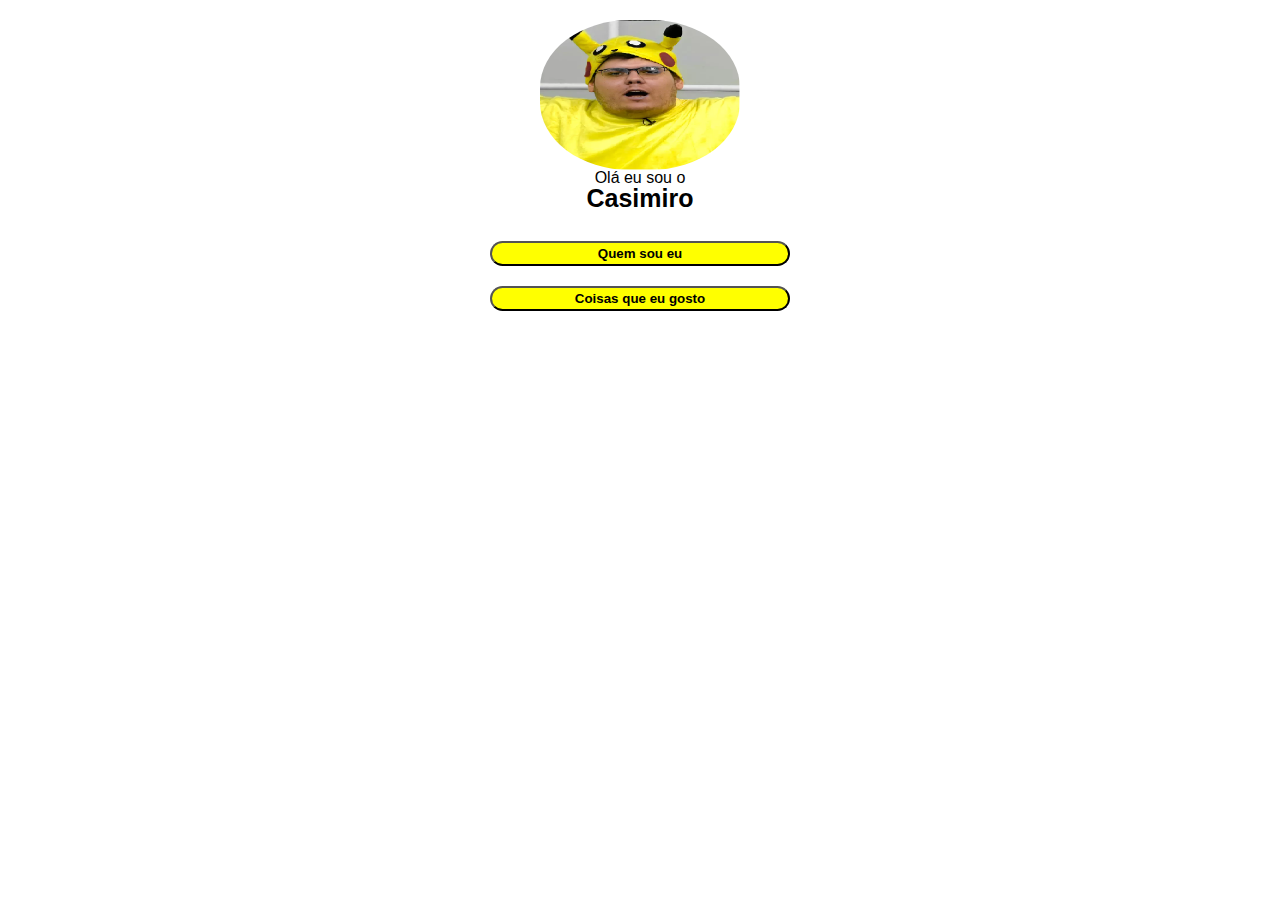
<file: index.html>
<!DOCTYPE html>
<html lang="pt-BR">

<head>
    <meta charset="UTF-8">
    <meta name="viewport" content="width=device-width, initial-scale=1.0">
    <title>Home</title>
    <link rel="stylesheet" href="reset.css">
    <link rel="stylesheet" href="style.css">
</head>

<body>
    <main> <img src="caze.png" alt="" class="profile">
        <h3> Olá eu sou o
        </h3>
        <h1> Casimiro
        </h1> <input type="button" value="Quem sou eu"> <input type="button" value="Coisas que eu gosto">
    </main>
</body>

</html>
</file>
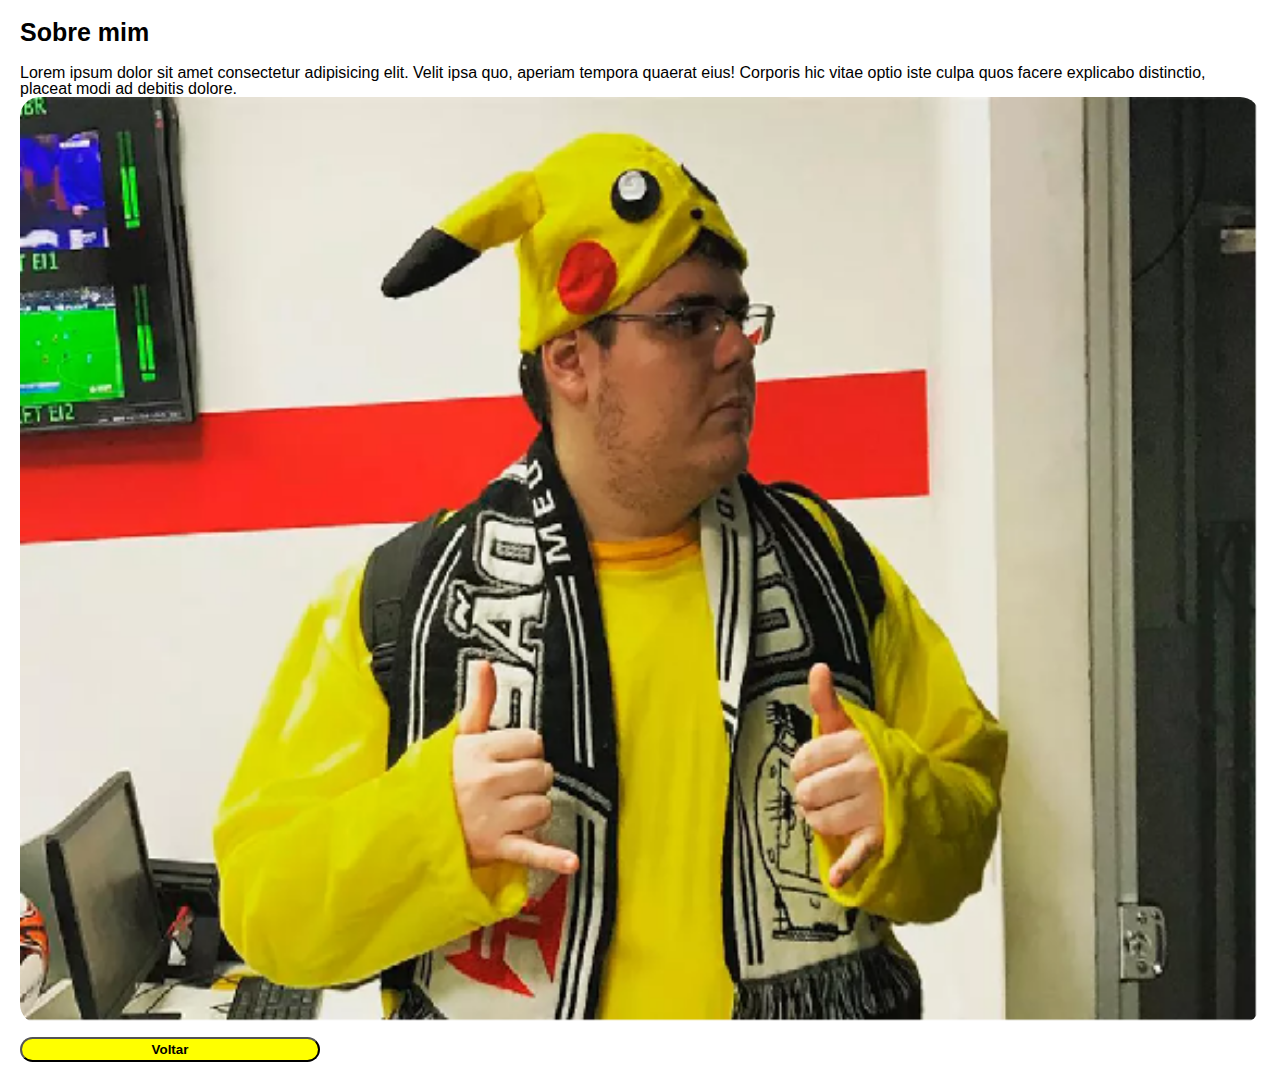
<file: sobre.html>
<!DOCTYPE html>
<html lang="pt-BR">

<head>
    <meta charset="UTF-8">
    <meta name="viewport" content="width=device-width, initial-scale=1.0">
    <title>Sobre</title>
    <link rel="stylesheet" href="reset.css">
    <link rel="stylesheet" href="style.css">
</head>

<body>
    <h1> Sobre mim
    </h1>
    <p> Lorem ipsum dolor sit amet consectetur adipisicing elit. Velit ipsa quo, aperiam tempora quaerat eius! Corporis
        hic vitae optio iste culpa quos facere explicabo distinctio, placeat modi ad debitis dolore.
    </p> <img src="caze1.png" alt="" class="destaque"> <input type="button" value="Voltar">
</body>

</html>
</file>
<file: style.css>
html{
    font-family: sans-serif;
}
h1{
    font-size: 25px;
    font-weight: bold;
    margin-bottom: 20px;
}
.profile{
    width: 200px;
    border-radius: 45%;
}
.destaque{
    width: 100%;
    border-radius: 20px;
}
body{
    padding: 20px;
}
main{
    display: flex;
    flex-direction: column;
    align-items: center;
}
input{
    height: 25px;
    width: 300px;
    background-color: yellow;
    color: black;
    font-weight: bold;
    border-radius: 15px;
    margin-top: 10px;
    margin-bottom: 10px;
}
</file>
